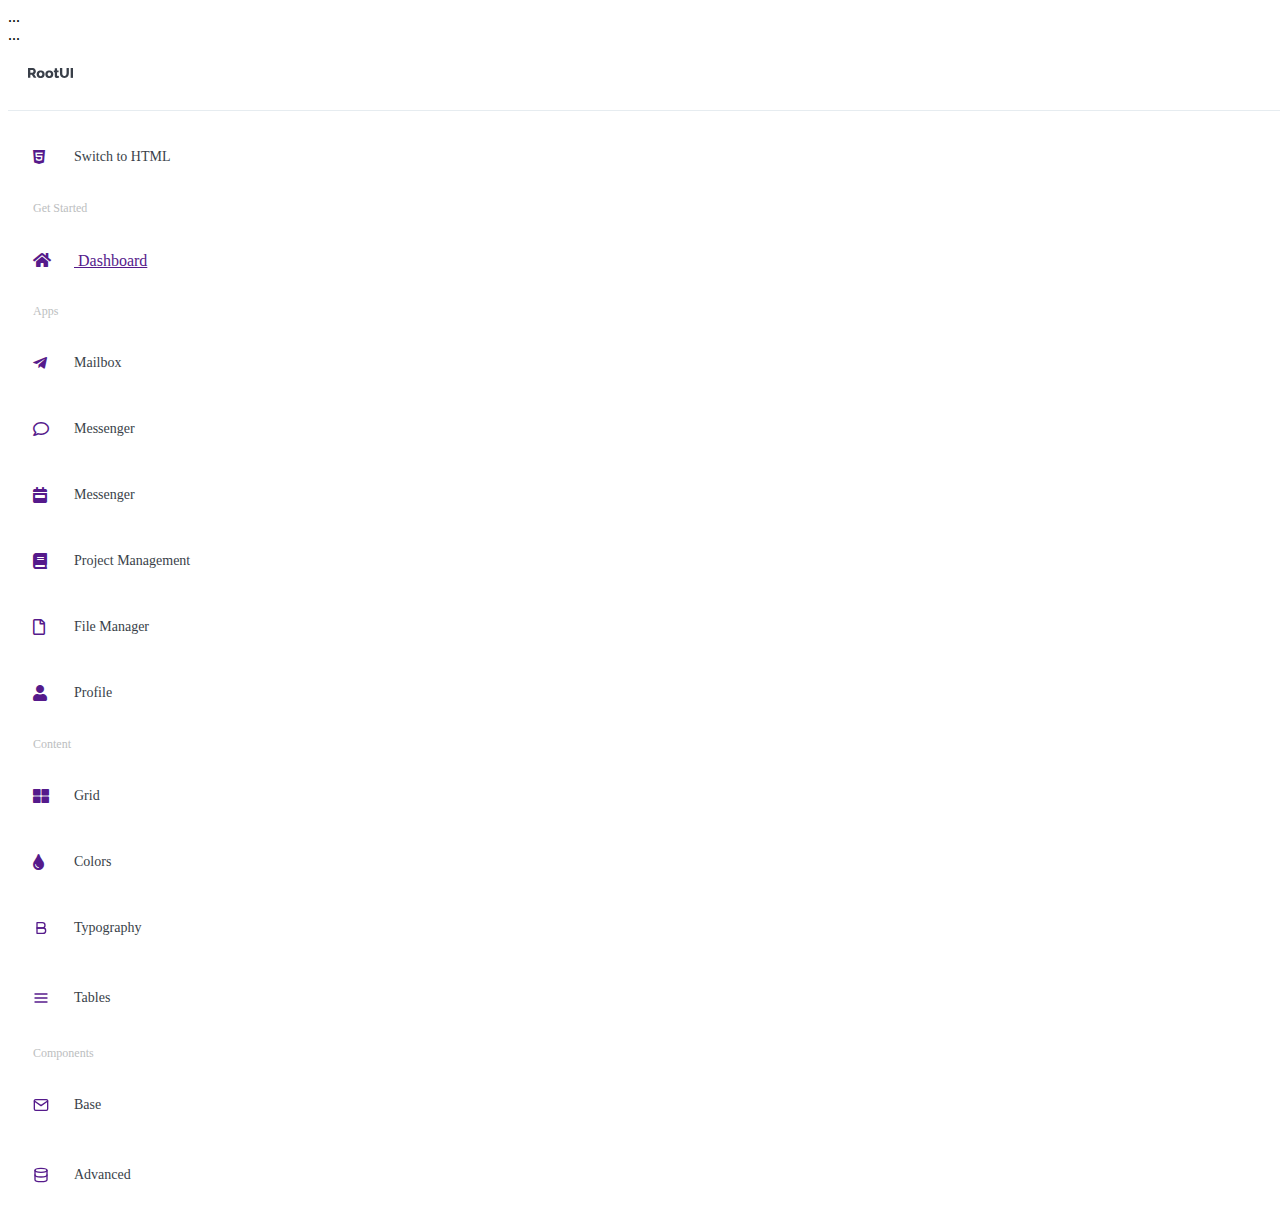
<file: dz/index.html>
<!DOCTYPE html>
<html>

<head>
    <title>doc</title>
    <link rel="stylesheet" type="text/css" href="style.css">
    <link rel="stylesheet" type="text/css" href="https://cdnjs.cloudflare.com/ajax/libs/font-awesome/5.15.2/css/all.min.css">
</head>

<body>
       
    <header>
        ...
    </header>
    <aside>
        ...
    </aside>
    <main>

    </main>
   
    <div class="site">
        <header>
            <div class="root_text">
                <svg xmlns="http://www.w3.org/2000/svg" width="45" height="10" viewBox="0 0 45 10" fill="none">
                    <path d="M0 9.86111V0H4.5372C5.00982 0 5.44464 0.0972222 5.84164 0.291667C6.2481 0.486111 6.59784 0.740741 6.89087 1.05556C7.1839 1.37037 7.41076 1.72685 7.57145 2.125C7.74159 2.52315 7.82667 2.92593 7.82667 3.33333C7.82667 3.63889 7.78886 3.93518 7.71324 4.22222C7.63762 4.5 7.52891 4.76389 7.38712 5.01389C7.24534 5.26389 7.07047 5.49074 6.86251 5.69444C6.66401 5.88889 6.43715 6.05556 6.18193 6.19444L8.39381 9.86111H5.77075L3.84244 6.68056H2.32531V9.86111H0ZM2.32531 4.69444H4.45213C4.72625 4.69444 4.96256 4.56944 5.16106 4.31944C5.35956 4.06018 5.45882 3.73148 5.45882 3.33333C5.45882 2.92593 5.34539 2.60185 5.11853 2.36111C4.89167 2.12037 4.6459 2 4.38123 2H2.32531V4.69444Z" fill="#393F49" />
                    <path d="M12.6513 10C12.018 10 11.4508 9.89815 10.9499 9.69444C10.4583 9.49074 10.0424 9.21759 9.70214 8.875C9.36185 8.52315 9.1019 8.12037 8.92231 7.66667C8.75216 7.2037 8.66709 6.72222 8.66709 6.22222C8.66709 5.72222 8.75216 5.24537 8.92231 4.79167C9.1019 4.3287 9.36185 3.92593 9.70214 3.58333C10.0424 3.23148 10.4583 2.9537 10.9499 2.75C11.4508 2.53704 12.018 2.43056 12.6513 2.43056C13.2846 2.43056 13.8471 2.53704 14.3386 2.75C14.8301 2.9537 15.246 3.23148 15.5863 3.58333C15.9266 3.92593 16.1865 4.3287 16.3661 4.79167C16.5457 5.24537 16.6355 5.72222 16.6355 6.22222C16.6355 6.72222 16.5457 7.2037 16.3661 7.66667C16.196 8.12037 15.9408 8.52315 15.6005 8.875C15.2602 9.21759 14.8396 9.49074 14.3386 9.69444C13.8471 9.89815 13.2846 10 12.6513 10ZM10.9924 6.22222C10.9924 6.7963 11.1484 7.25926 11.4603 7.61111C11.7722 7.9537 12.1692 8.125 12.6513 8.125C12.8876 8.125 13.105 8.0787 13.3035 7.98611C13.502 7.89352 13.6722 7.76389 13.814 7.59722C13.9652 7.43055 14.0834 7.23148 14.1684 7C14.2535 6.75926 14.296 6.5 14.296 6.22222C14.296 5.64815 14.1401 5.18981 13.8282 4.84722C13.5162 4.49537 13.1239 4.31944 12.6513 4.31944C12.415 4.31944 12.1929 4.36574 11.9849 4.45833C11.7864 4.55093 11.6115 4.68056 11.4603 4.84722C11.3185 5.01389 11.2051 5.21759 11.12 5.45833C11.0349 5.68981 10.9924 5.94444 10.9924 6.22222Z" fill="#393F49" />
                    <path d="M21.3053 10C20.672 10 20.1049 9.89815 19.6039 9.69444C19.1124 9.49074 18.6964 9.21759 18.3562 8.875C18.0159 8.52315 17.7559 8.12037 17.5763 7.66667C17.4062 7.2037 17.3211 6.72222 17.3211 6.22222C17.3211 5.72222 17.4062 5.24537 17.5763 4.79167C17.7559 4.3287 18.0159 3.92593 18.3562 3.58333C18.6964 3.23148 19.1124 2.9537 19.6039 2.75C20.1049 2.53704 20.672 2.43056 21.3053 2.43056C21.9386 2.43056 22.5011 2.53704 22.9926 2.75C23.4841 2.9537 23.9 3.23148 24.2403 3.58333C24.5806 3.92593 24.8406 4.3287 25.0202 4.79167C25.1998 5.24537 25.2896 5.72222 25.2896 6.22222C25.2896 6.72222 25.1998 7.2037 25.0202 7.66667C24.85 8.12037 24.5948 8.52315 24.2545 8.875C23.9142 9.21759 23.4936 9.49074 22.9926 9.69444C22.5011 9.89815 21.9386 10 21.3053 10ZM19.6464 6.22222C19.6464 6.7963 19.8024 7.25926 20.1143 7.61111C20.4262 7.9537 20.8233 8.125 21.3053 8.125C21.5416 8.125 21.759 8.0787 21.9576 7.98611C22.1561 7.89352 22.3262 7.76389 22.468 7.59722C22.6192 7.43055 22.7374 7.23148 22.8225 7C22.9075 6.75926 22.9501 6.5 22.9501 6.22222C22.9501 5.64815 22.7941 5.18981 22.4822 4.84722C22.1702 4.49537 21.778 4.31944 21.3053 4.31944C21.069 4.31944 20.8469 4.36574 20.6389 4.45833C20.4404 4.55093 20.2656 4.68056 20.1143 4.84722C19.9725 5.01389 19.8591 5.21759 19.774 5.45833C19.689 5.68981 19.6464 5.94444 19.6464 6.22222Z" fill="#393F49" />
                    <path d="M31.1385 9.47222C30.8266 9.60185 30.4674 9.72222 30.0609 9.83333C29.6639 9.94444 29.2622 10 28.8557 10C28.5722 10 28.3028 9.96296 28.0475 9.88889C27.8018 9.82407 27.5844 9.71759 27.3953 9.56944C27.2063 9.41204 27.055 9.20833 26.9416 8.95833C26.8376 8.70833 26.7856 8.40741 26.7856 8.05555V4.25H25.8357V2.56944H26.7856V0.25H29.0542V2.56944H30.5714V4.25H29.0542V7.29167C29.0542 7.53241 29.1157 7.70833 29.2386 7.81944C29.3614 7.9213 29.5174 7.97222 29.7065 7.97222C29.8766 7.97222 30.0515 7.94444 30.2311 7.88889C30.4107 7.83333 30.5666 7.77315 30.699 7.70833L31.1385 9.47222Z" fill="#393F49" />
                    <path d="M36.4067 7.91667C36.8037 7.91667 37.1393 7.83796 37.4134 7.68055C37.6875 7.51389 37.9096 7.2963 38.0798 7.02778C38.2499 6.75926 38.3681 6.4537 38.4342 6.11111C38.5099 5.75926 38.5477 5.40278 38.5477 5.04167V0H40.873V5.04167C40.873 5.72685 40.7832 6.36574 40.6036 6.95833C40.4334 7.55093 40.1641 8.06944 39.7954 8.51389C39.4362 8.95833 38.973 9.31018 38.4059 9.56944C37.8482 9.81944 37.1818 9.94444 36.4067 9.94444C35.6032 9.94444 34.9179 9.81018 34.3508 9.54167C33.7836 9.27315 33.3204 8.91667 32.9613 8.47222C32.6115 8.01852 32.3516 7.49537 32.1814 6.90278C32.0207 6.31018 31.9404 5.68981 31.9404 5.04167V0H34.2657V5.04167C34.2657 5.4213 34.3035 5.78241 34.3791 6.125C34.4547 6.46759 34.5776 6.77315 34.7478 7.04167C34.9179 7.31018 35.1353 7.52315 35.4 7.68055C35.6741 7.83796 36.0097 7.91667 36.4067 7.91667Z" fill="#393F49" />
                    <path d="M42.6747 9.86111V0H45V9.86111H42.6747Z" fill="#393F49" />
                </svg>
            </div>
            <hr class="hr-line">
            <div class="icons">
                <a href="">
                    <i class="fab fa-html5"></i>
                </a>
                <div class="text-icons">
                    <span>Switch to HTML</span>
                </div>
            </div>
            <div class="yay-label">Get Started</div>
            <div class="menu">
                <div class="item">
                    <a href="">
                        <i class="fas fa-home"></i>
                        <span>Dashboard</span>
                    </a>
                </div>
            </div>
            
            <li class="yay-label">Apps</li>
            <div class="icons">
                <a href="">
                    <i class="fab fa-telegram-plane"></i>
                </a>
                <div class="text-icons">
                    <span>Mailbox</span>
                </div>
            </div>
            <div class="icons">
                <a href="">
                    <i class="far fa-comment"></i>
                </a>
                <div class="text-icons">
                    <span>Messenger</span>
                </div>
            </div>
            <div class="icons">
                <a href="">
                    <i class="fas fa-calendar-week"></i>
                </a>
                <div class="text-icons">
                    <span>Messenger</span>
                </div>
            </div>
            <div class="icons">
                <a href="">
                    <i class="fas fa-book"></i>
                </a>
                <div class="text-icons">
                    <span>Project Management</span>
                </div>
            </div>
            <div class="icons">
                <a href="">
                    <i class="far fa-file"></i>
                </a>
                <div class="text-icons">
                    <span>File Manager</span>
                </div>
            </div>
            <div class="icons">
                <a href="">
                    <i class="fas fa-user"></i>
                </a>
                <div class="text-icons">
                    <span>Profile</span>
                </div>
            </div>
            <li class="yay-label">Content</li>
            <div class="icons">
                <a href="">
                    <i class="fas fa-th-large"></i>
                </a>
                <div class="text-icons">
                    <span>Grid</span>
                </div>
            </div>
            <div class="icons">
                <a href="">
                    <i class="fas fa-tint"></i>
                </a>
                <div class="text-icons">
                    <span>Colors</span>
                </div>
            </div>
            <div class="icons">
                <a href="">
                    <svg xmlns="http://www.w3.org/2000/svg" width="16" height="16" viewBox="0 0 24 24" fill="none" stroke="currentColor" stroke-width="2" stroke-linecap="round" stroke-linejoin="round" class="fa-typography feather feather-bold rui-icon rui-icon-stroke-1_5"><path d="M6 4h8a4 4 0 0 1 4 4 4 4 0 0 1-4 4H6z"></path><path d="M6 12h9a4 4 0 0 1 4 4 4 4 0 0 1-4 4H6z"></path></svg>
                </a>
                <div class="text-icons">
                    <span>Typography</span>
                </div>
            </div>
            <div class="icons">
                <a href="">
                    <svg xmlns="http://www.w3.org/2000/svg"viewBox="0 0 24 24" fill="none" stroke="currentColor" stroke-width="2" stroke-linecap="round" stroke-linejoin="round" class="fa-tables feather feather-menu rui-icon rui-icon-stroke-1_5"><line x1="3" y1="12" x2="21" y2="12"></line><line x1="3" y1="6" x2="21" y2="6"></line><line x1="3" y1="18" x2="21" y2="18"></line></svg>
                </a>
                <div class="text-icons">
                    <span>Tables</span>
                </div>
            </div>
            <li class="yay-label">Components</li>
            <div class="icons">
                <a href="">
                    <svg xmlns="http://www.w3.org/2000/svg" width="24" height="24" viewBox="0 0 24 24" fill="none" stroke="currentColor" stroke-width="2" stroke-linecap="round" stroke-linejoin="round" class="fa-base feather feather-mail rui-icon rui-icon-stroke-1_5"><path d="M4 4h16c1.1 0 2 .9 2 2v12c0 1.1-.9 2-2 2H4c-1.1 0-2-.9-2-2V6c0-1.1.9-2 2-2z"></path><polyline points="22,6 12,13 2,6"></polyline></svg>
                </a>
                <div class="text-icons">
                    <span>Base</span>
                </div>
            </div>
            <div class="icons">
                <a href="">
                    <svg xmlns="http://www.w3.org/2000/svg" width="24" height="24" viewBox="0 0 24 24" fill="none" stroke="currentColor" stroke-width="2" stroke-linecap="round" stroke-linejoin="round" class="fa-advanced feather feather-database rui-icon rui-icon-stroke-1_5"><ellipse cx="12" cy="5" rx="9" ry="3"></ellipse><path d="M21 12c0 1.66-4 3-9 3s-9-1.34-9-3"></path><path d="M3 5v14c0 1.66 4 3 9 3s9-1.34 9-3V5"></path></svg>
                </a>
                <div class="text-icons">
                    <span>Advanced</span>
                </div>
            </div>
        </header>
    </div>
</body>

</html>
</file>
<file: dz/style.css>
.root_text{
	padding: 20px;
}
.hr-line {
	position: relative;
    height: 5px;
	border: none;
	border-top: 1px solid #e6ecf0;
    width: 100vw;
    height: 5px;
}
.icons{
	display: flex;
}
.fa-html5{
	width: 16px;
	height: 16px;
	padding: 25px;
}
.text-icons{
	color: #393f49;
	padding-top: 25px;
	font-size: 14px;
}
.fa-html5:hover{
    color: #bcbec0;
    -webkit-transition: color .1s;
    -o-transition: .1s color;
    transition: color .1s;
}
.yay-label{
	display: block;
    height: auto;
    padding: 11px 15px;
    font-size: 12px;
    line-height: normal;
    color: #bcbec0;
    text-transform: none;
    opacity: 1;
    margin-left: 10px;
}
.fa-home{
	width: 16px;
	height: 16px;
	padding: 25px;
}
.fa-home:hover{
    color: #bcbec0;
    -webkit-transition: color .1s;
    -o-transition: .1s color;
    transition: color .1s;
}
.fa-telegram-plane{
	width: 16px;
	height: 16px;
	padding: 25px;
}
.fa-telegram-plane:hover{
    color: #bcbec0;
    -webkit-transition: color .1s;
    -o-transition: .1s color;
    transition: color .1s;
}
.fa-comment{
	width: 16px;
	height: 16px;
	padding: 25px;
}
.fa-comment:hover{
    color: #bcbec0;
    -webkit-transition: color .1s;
    -o-transition: .1s color;
    transition: color .1s;
}
.fa-calendar-week{
	width: 16px;
	height: 16px;
	padding: 25px;
}
.fa-calendar-week:hover{
    color: #bcbec0;
    -webkit-transition: color .1s;
    -o-transition: .1s color;
    transition: color .1s;
}
.fa-book{
	width: 16px;
	height: 16px;
	padding: 25px;
}
.fa-book:hover{
    color: #bcbec0;
    -webkit-transition: color .1s;
    -o-transition: .1s color;
    transition: color .1s;
}
.fa-file{
	width: 16px;
	height: 16px;
	padding: 25px;
}
.fa-file:hover{
    color: #bcbec0;
    -webkit-transition: color .1s;
    -o-transition: .1s color;
    transition: color .1s;
}
.fa-user{
	width: 16px;
	height: 16px;
	padding: 25px;
}
.fa-user:hover{
    color: #bcbec0;
    -webkit-transition: color .1s;
    -o-transition: .1s color;
    transition: color .1s;
}
.fa-th-large{
	width: 16px;
	height: 16px;
	padding: 25px;
}
.fa-th-large:hover{
    color: #bcbec0;
    -webkit-transition: color .1s;
    -o-transition: .1s color;
    transition: color .1s;
}
.fa-tint{
	width: 16px;
	height: 16px;
	padding: 25px;
}
.fa-tint:hover{
    color: #bcbec0;
    -webkit-transition: color .1s;
    -o-transition: .1s color;
    transition: color .1s;
}
.fa-typography{
	width: 16px;
	height: 16px;
	padding: 25px;
}
.fa-typography:hover{
    color: #bcbec0;
    -webkit-transition: color .1s;
    -o-transition: .1s color;
    transition: color .1s;
}
.fa-tables{
	width: 16px;
	height: 16px;
	padding: 25px;
}
.fa-tables:hover{
    color: #bcbec0;
    -webkit-transition: color .1s;
    -o-transition: .1s color;
    transition: color .1s;
}
.fa-base{
	width: 16px;
	height: 16px;
	padding: 25px;
}
.fa-base:hover{
    color: #bcbec0;
    -webkit-transition: color .1s;
    -o-transition: .1s color;
    transition: color .1s;
}
.fa-advanced{
	width: 16px;
	height: 16px;
	padding: 25px;
}
.fa-advanced:hover{
    color: #bcbec0;
    -webkit-transition: color .1s;
    -o-transition: .1s color;
    transition: color .1s;
}
</file>
